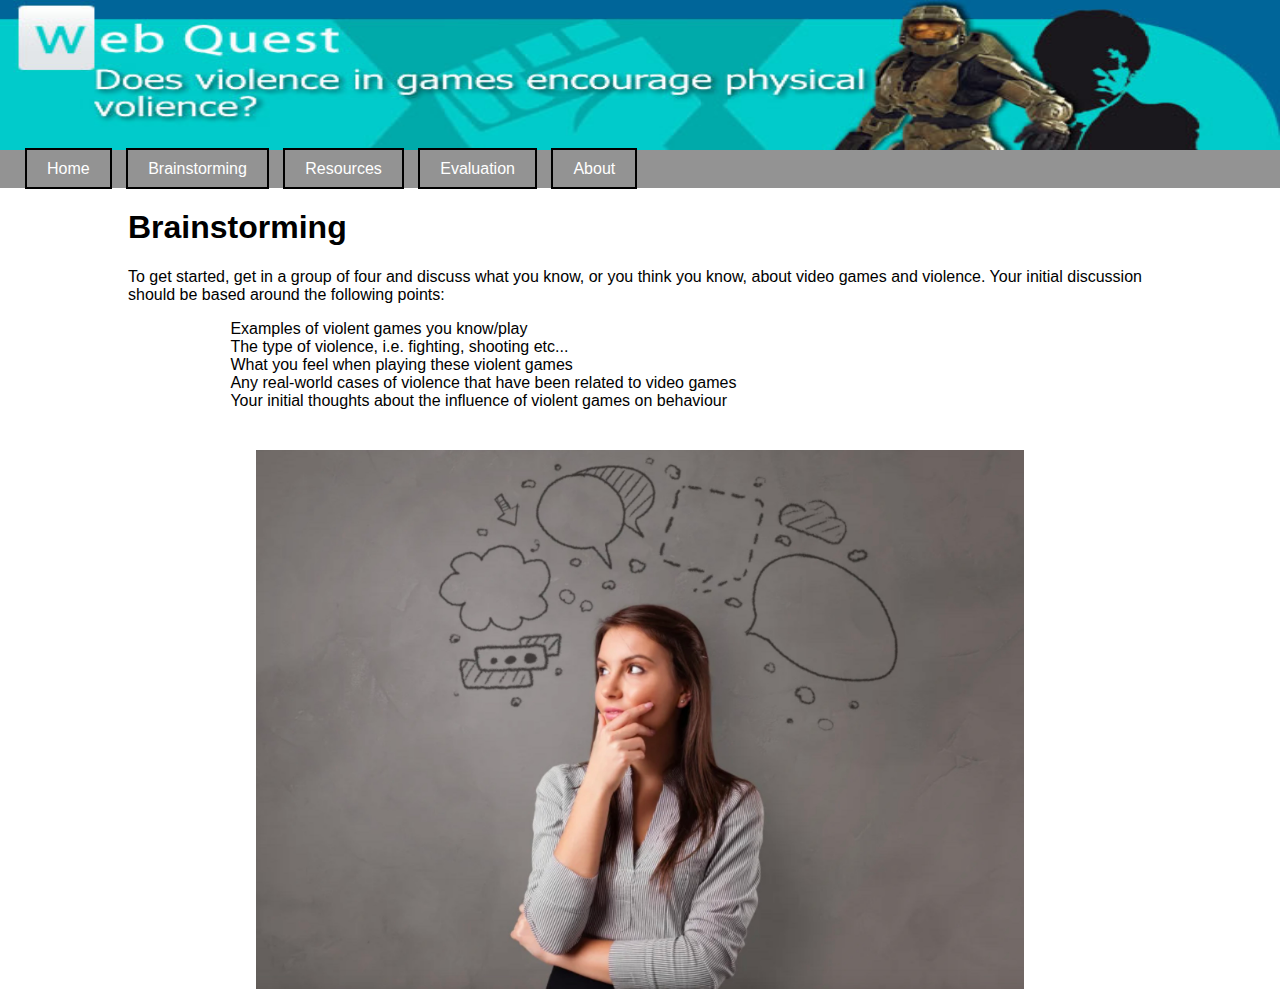
<file: brainstorming.html>
<!DOCTYPE html>
<html lang="en">
<head>
    <meta charset="UTF-8">
    <meta name="viewport" content="width=device-width, initial-scale=1.0">


   

    <title>Brainstorming</title>
     <link href="design.css" rel="stylesheet"/>

</head>




<body>



    <div class="header">
        <img src="header.jpg" alt="Header Image" class="header-image" />
   
   
    </div>

    <div class="navbar">
        <a class="nav-button" href="#home">Home</a>
        <a class="nav-button" href="#brainstorming">Brainstorming</a>
        <a class="nav-button" href="#resources">Resources</a>
        <a class="nav-button" href="#evaluation">Evaluation</a>
        <a class="nav-button" href="#about">About</a>
    </div>
    


 <div class="content">
    <h1>Brainstorming</h1>
   
   
   
    <p>To get started, get in a group of four and discuss what you know, or you think you know, about video games and violence. Your initial discussion should be based around the following points:</p>






    <ul>
        <li>Examples of violent games you know/play</li>
        <li>The type of violence, i.e. fighting, shooting etc...</li>
        <li>What you feel when playing these violent games</li>
        <li>Any real-world cases of violence that have been related to video games</li>
        <li>Your initial thoughts about the influence of violent games on behaviour</li>
    </ul>
    



    <div class="bottom-image">
        <img src="thinking.jpg" alt="Thinking Image" class="bottom-image" />


    </div>




   
    
    


</body>







</html>
</file>
<file: design.css>
body, html {
    margin: 0;
    padding: 0;
    font-family: Arial, sans-serif;
}

.header {
    width: 100%;
    overflow: hidden;
}

.header-image {
    width: 100%;
    height: auto;
    display: block;
    max-height: 150px;
}

.content {
    width: 80%;
    margin: 0 auto;
    text-align: left;
}

ul {
    list-style-type: none;
    width: 80%;
    margin: 0 auto;
    text-align: left;
    padding: 0;
}

.navbar {
    text-align: center;
    background-color: rgb(147, 147, 147);
    padding: 10px 0;
    margin: 0;
}

.nav-button {
    padding: 10px 20px;
    margin: 5px;
    background-color: rgb(147, 147, 147);
    color: white;
    text-decoration: none;
    border: 2px solid black;
    transition: background-color 0.3s;
}

.nav-button:hover {
    background-color: darkgrey;
}


.navbar {
    text-align: left; 
    background-color: rgb(147, 147, 147);
    padding: 10px 0 10px 20px; 
    margin: 0;
}









.bottom-image img {
    width: 75%; 
    height: auto; 
    display: inline-block; 
}

ul {
  
    margin-bottom: 20px; 
}


.bottom-image {
    text-align: center; 
    margin-top: 20px; 
}

.bottom-image img {
    width: 75%; 
    height: auto; 
}
</file>
